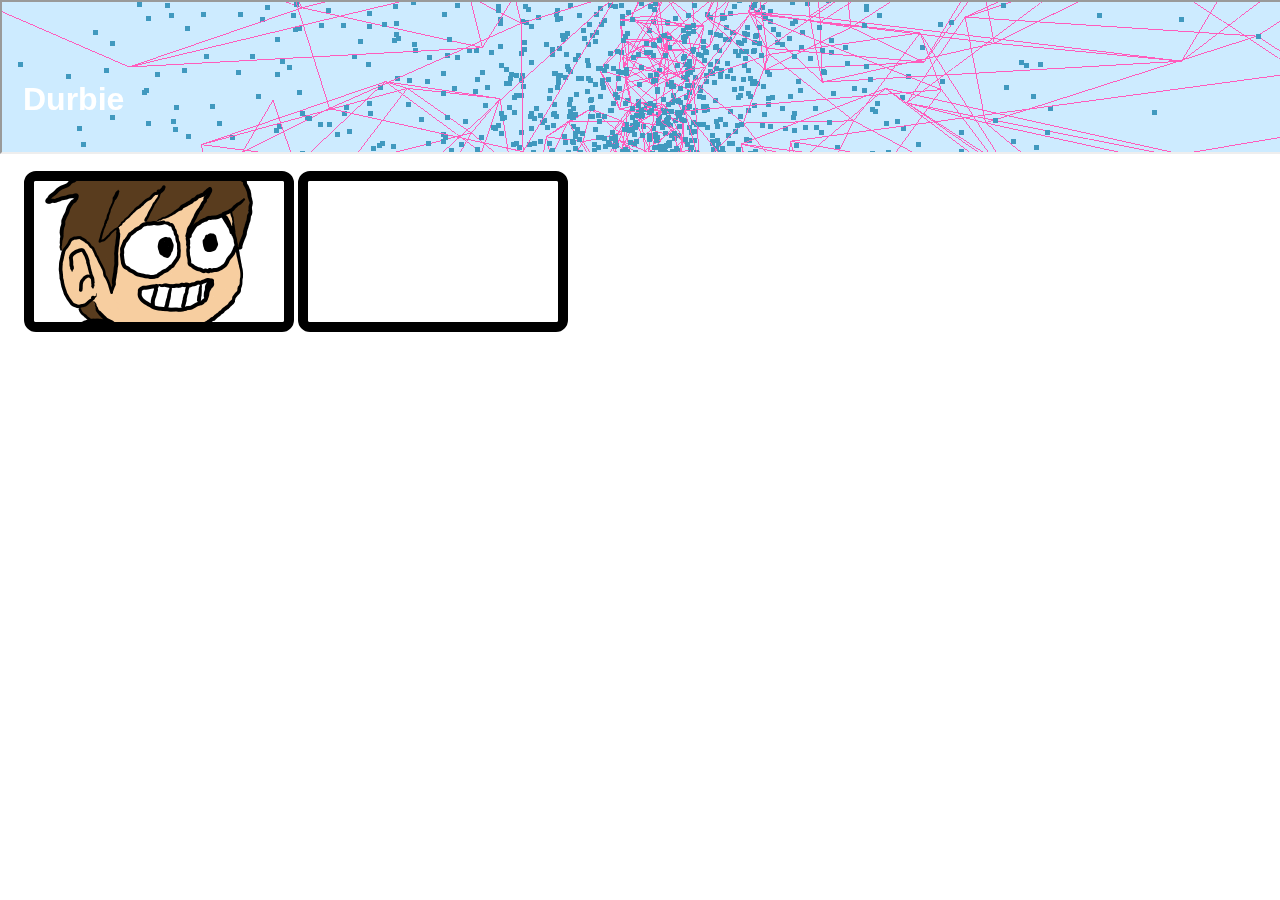
<file: index.html>
<!DOCTYPE html>
<html>
  <head>
    <title>Home - Durbie</title>
    <link rel="stylesheet" href="style.css" />
    <style>
      img {
        width: 250px;
        border: 10px solid black;
        border-radius: 12px;
        max-width: 340px;
        max-height: auto;
      }
    </style>
  </head>
  <body>
    <header>
      <iframe src="thing.html"></iframe>
      <h1><br /><a href="/">Durbie</a> <br /></h1>
    </header>
    <main>
      <a href="/art"><img src="art.png" /></a>
      <a href="/animation"><img src="white.png" /></a>
    </main>
  </body>
</html>
</file>
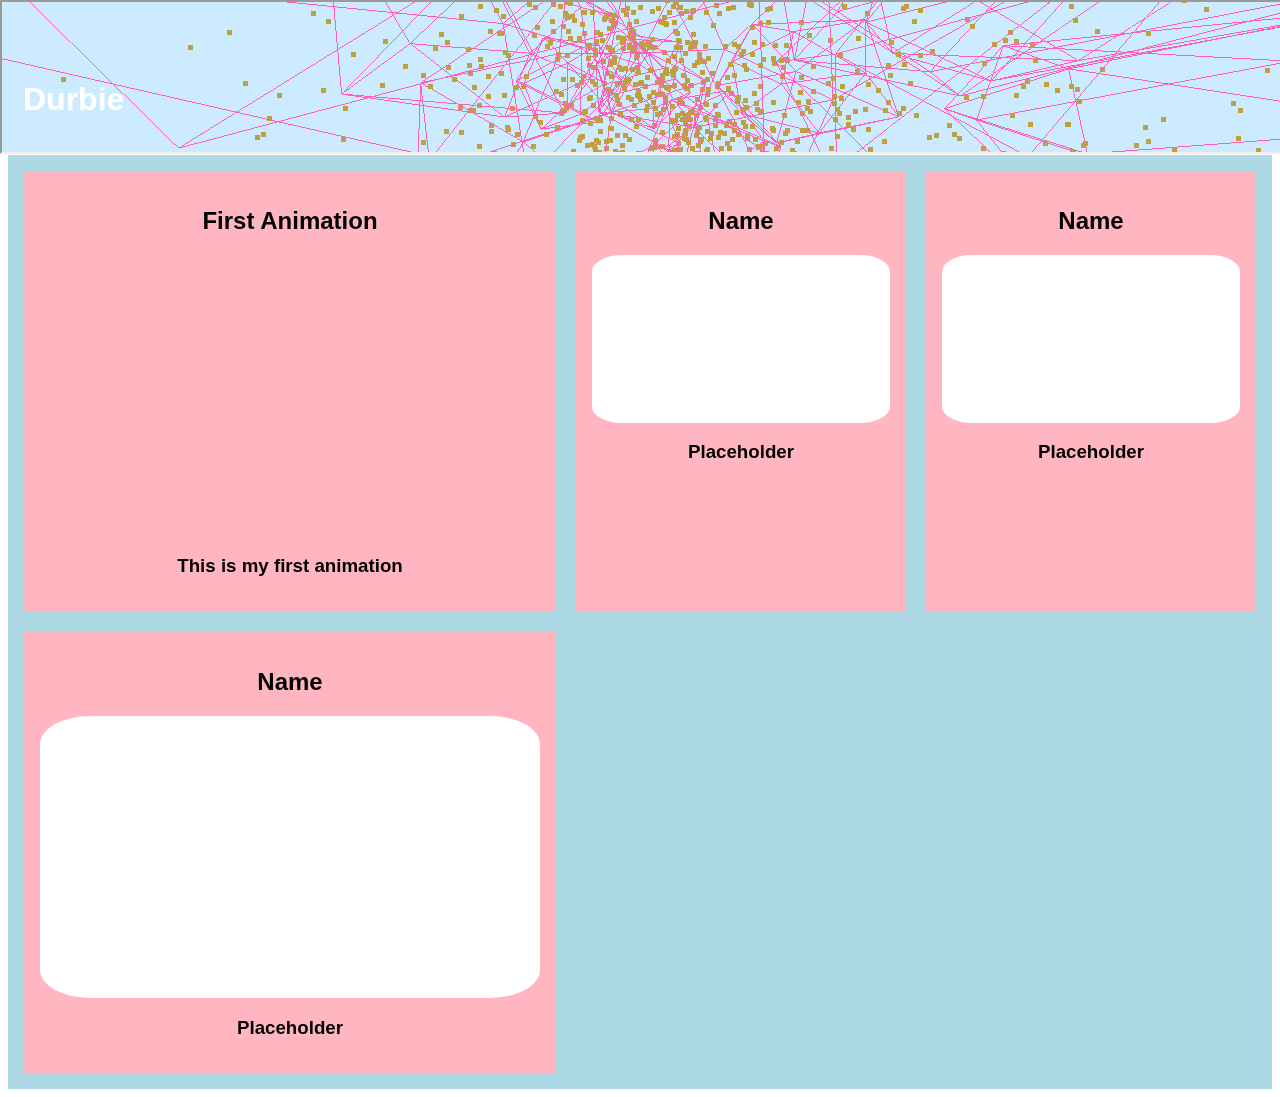
<file: animation/index.html>
<!DOCTYPE html>
<head>
<title>Animation - Durbie</title>
	<link rel="stylesheet" href="/style.css">
  <style>
#table{
  background-color: lightblue;
  display: grid;
  grid-template-columns: 1fr 1fr;
  gap: 20px;
  padding: 1em;
}
.person{
  background-color: lightpink;
  padding: 1em;
  display: flex;
  flex-flow: column;
  align-items: center;
}
img{
  width: 100%;
  border-radius: 10%;
}
@media screen and (min-width: 800px){
  #table{
    grid-template-columns: 2fr 2fr 2fr;
  }
}
</style>
</head>
<body>
 <header>
       <iframe src=/thing.html></iframe>
  <h1><br><a href="/">Durbie</a> <br></h1>
</header>

	
	<section id="table">
  <section class="person">
    <h2>First Animation</h2>
    <iframe width="500" height="282" src="https://www.youtube.com/embed/9Ie_F-bpvcg" title="YouTube video player" frameborder="0" allow="accelerometer; autoplay; clipboard-write; encrypted-media; gyroscope; picture-in-picture" allowfullscreen></iframe>
    <h3>This is my first animation</h3>
  </section>
		
  <section class="person">
    <h2>Name</h2>
    <img src="/white.png">
    <h3>Placeholder</h3>
  </section>
		
  <section class="person">
    <h2>Name</h2>
    <img src="/white.png">
    <h3>Placeholder</h3>
  </section>
		
  <section class="person">
    <h2>Name</h2>
    <img src="/white.png">
    <h3>Placeholder</h3>
  </section>  
</section>

</body>
</file>
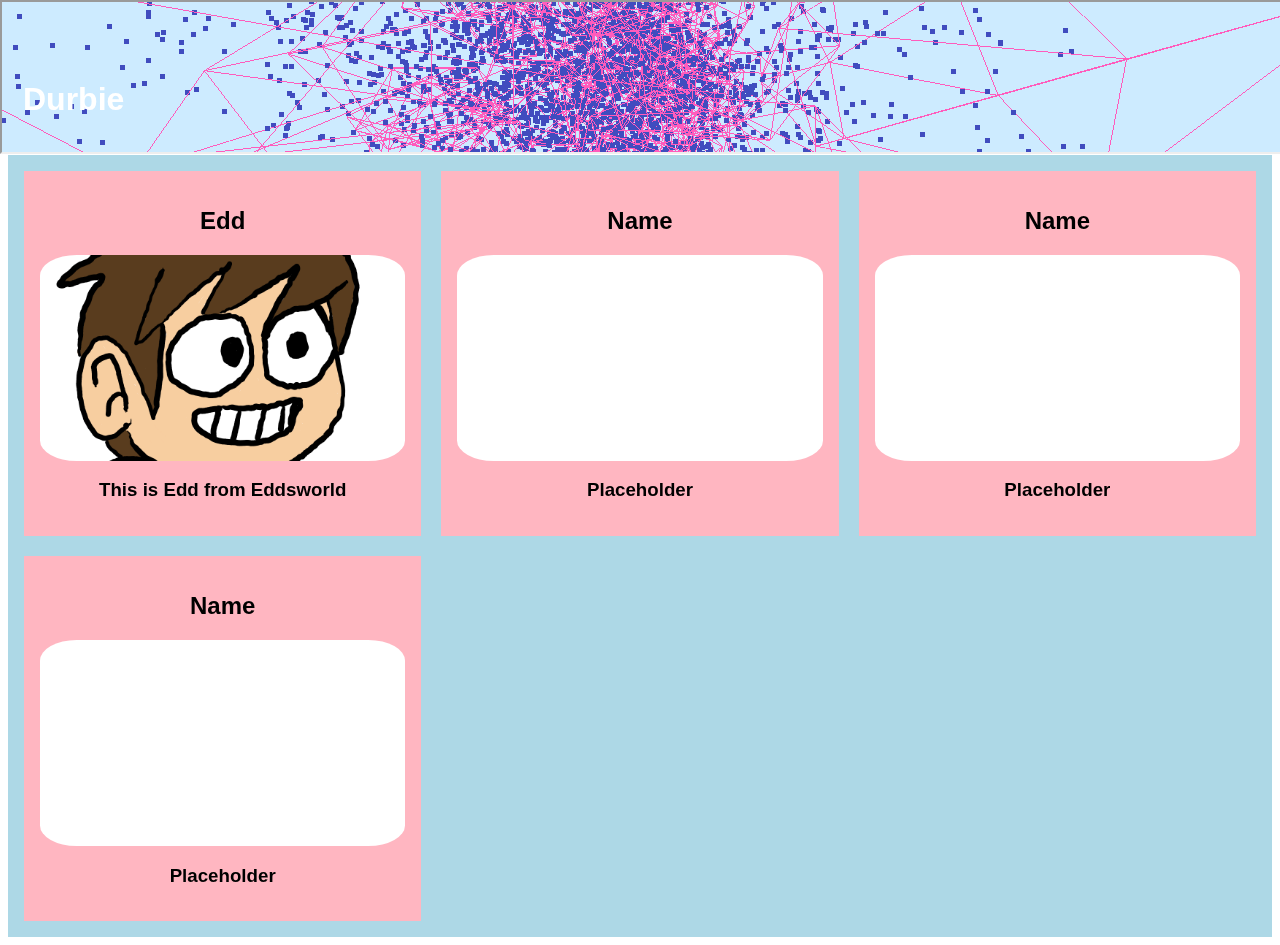
<file: art/index.html>
<!DOCTYPE html>
<head>
<title>Art - Durbie</title>
	<link rel="stylesheet" href="/style.css">
  <style>
#table{
  background-color: lightblue;
  display: grid;
  grid-template-columns: 1fr 1fr;
  gap: 20px;
  padding: 1em;
}
.person{
  background-color: lightpink;
  padding: 1em;
  display: flex;
  flex-flow: column;
  align-items: center;
}
img{
  width: 100%;
  border-radius: 10%;
}
@media screen and (min-width: 800px){
  #table{
    grid-template-columns: 2fr 2fr 2fr;
  }
}
</style>
</head>
<body>
 <header>
       <iframe src=/thing.html></iframe>
  <h1><br><a href="/">Durbie</a> <br></h1>
</header>

	
	<section id="table">
  <section class="person">
    <h2>Edd</h2>
    <img src="/art.png">
    <h3>This is Edd from Eddsworld</h3>
  </section>
		
  <section class="person">
    <h2>Name</h2>
    <img src="/white.png">
    <h3>Placeholder</h3>
  </section>
		
  <section class="person">
    <h2>Name</h2>
    <img src="/white.png">
    <h3>Placeholder</h3>
  </section>
		
  <section class="person">
    <h2>Name</h2>
    <img src="/white.png">
    <h3>Placeholder</h3>
  </section>  
</section>

</body>
</file>
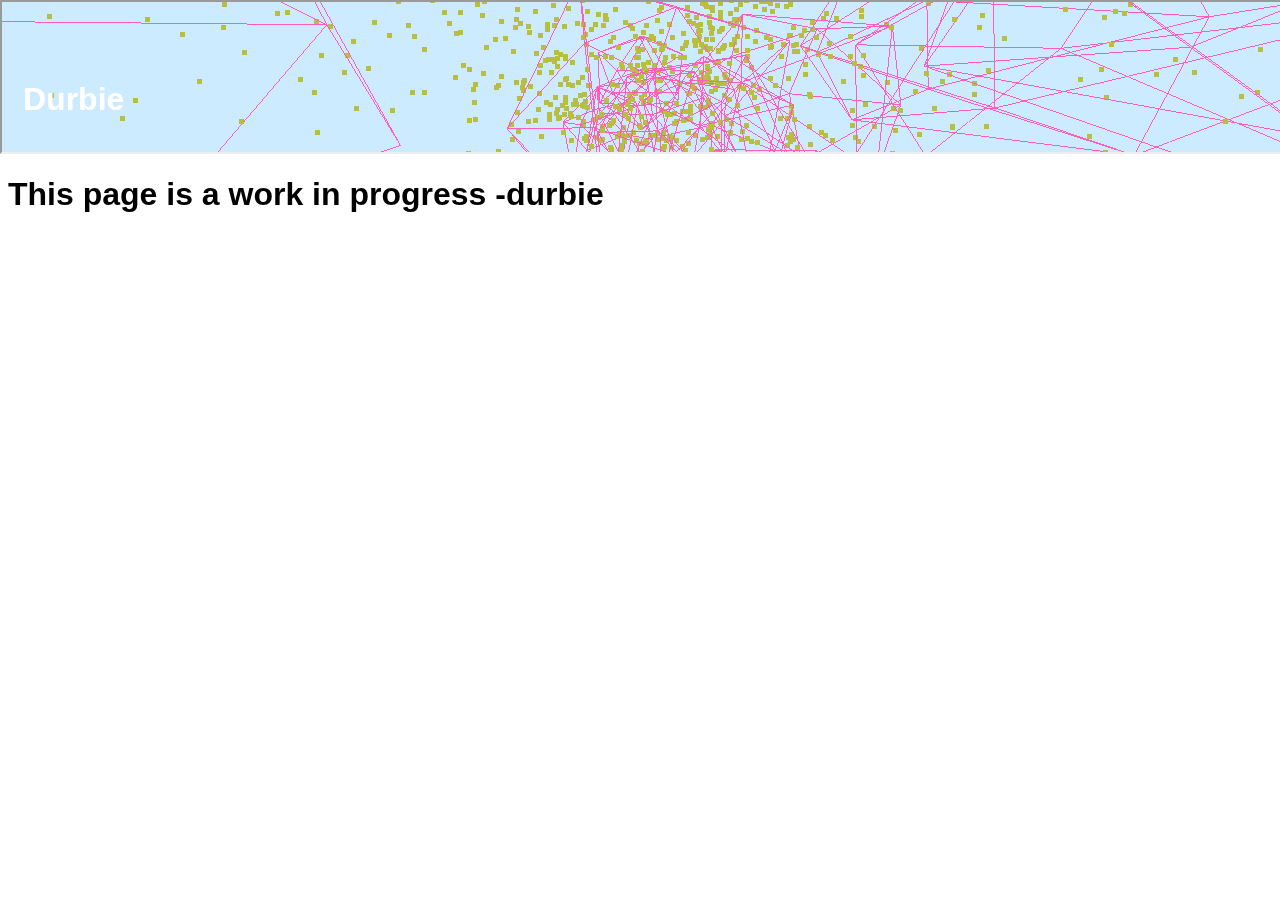
<file: art.html>
<!DOCTYPE html>
<head>
<title>Art - Durbie</title>
	<link rel="stylesheet" href="style.css">
  <style>
    img{
  width:250px;
    border: 10px solid black;
    border-radius: 12px;
    max-width: 340px;
    max-height:auto;
}
</style>
</head>
<body>
 <header>
       <iframe src=thing.html></iframe>
  <h1><br><a href="/">Durbie</a> <br></h1>
</header>
<h1>This page is a work in progress -durbie</h1>
</body>
</file>
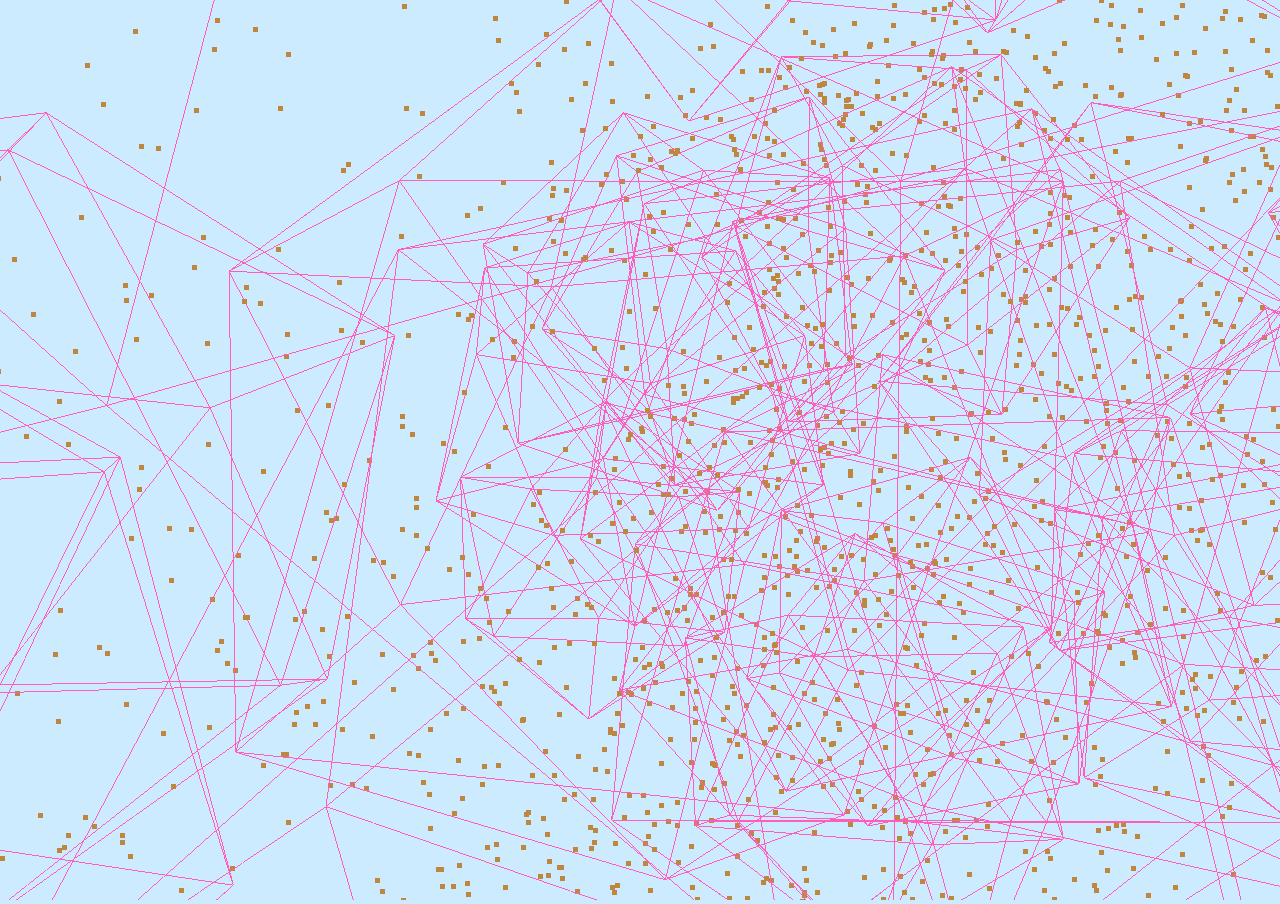
<file: thing.html>
<!DOCTYPE html>
<html>
	<head>
		<meta charset="utf-8">
		<style>
			body {
				background-color: #ffffff;
				margin: 0;
				overflow: hidden;
			}
		</style>
	</head>
	<body>
		
		<script src="/three.min.js"></script>
		<script src="/Detector.js"></script>
		<script>
	
			if ( ! Detector.webgl ) Detector.addGetWebGLMessage();
			
			var camera, scene, renderer;
			var geometry, material, mesh;

			function setup() {

				var W = window.innerWidth, H = window.innerHeight;
				renderer = new THREE.WebGLRenderer();
				renderer.setSize( W, H );
				document.body.appendChild( renderer.domElement );

				camera = new THREE.PerspectiveCamera( 50, W/H, 1, 10000 );
				camera.position.z = 500;

				scene = new THREE.Scene();
				
				for ( var i = 0; i < 50; i ++ ) {
				geometry = new THREE.IcosahedronGeometry(169.23, 0);
				material = new THREE.MeshBasicMaterial({shading: THREE.FlatShading, color: 0xff5cbc, wireframe: true, wireframeLinewidth: 8});
				mesh = new THREE.Mesh(geometry, material);
				mesh.position.x = Math.random() * 1000 - 500;
					mesh.position.y = Math.random() * 1000 - 500;
					mesh.position.z = Math.random() * 1000 - 500;
					mesh.rotation.x = Math.random() * 2 * Math.PI;
					mesh.rotation.y = Math.random() * 2 * Math.PI;
					mesh.rotation.z = Math.random() * 2 * Math.PI;
				scene.add(mesh);
				}
				
				bg = document.body.style;
				bg.background = '#cdebff';

				geometry = new THREE.Geometry();
				for ( i = 0; i < 5000; i ++ ) {
					var vertex = new THREE.Vector3();
					vertex.x = 1000 * Math.random() - 500;
					vertex.y = 1000 * Math.random() - 500;
					vertex.z = 1000 * Math.random() - 500;
					geometry.vertices.push( vertex );
				}
				material = new THREE.ParticleBasicMaterial( { size: 5, sizeAttenuation: false, transparent: true } );
				material.color.setHex( 0xff00ff );
				particles = new THREE.ParticleSystem( geometry, material );
				particles.sortParticles = true;
				scene.add( particles );

			}

			function draw() {

				requestAnimationFrame( draw );
				
				
				var time = Date.now() * 0.0005;
				h = ( 360 * ( 1.0 + time ) % 360 ) / 360;
				material.color.setHSL( h, 0.5, 0.5 );
				
				particles.rotation.z = Date.now() * 0.0005;
				
				camera.lookAt(mesh.position);
				camera.rotation.z = Math.sin( Date.now() * 0.0001 ) * 10;
				camera.position.z = Math.sin( Date.now() * 0.001 ) * 500;

				renderer.render( scene, camera );

			}

			setup();
			draw();

		</script>
		
	</body>
</html>
</file>
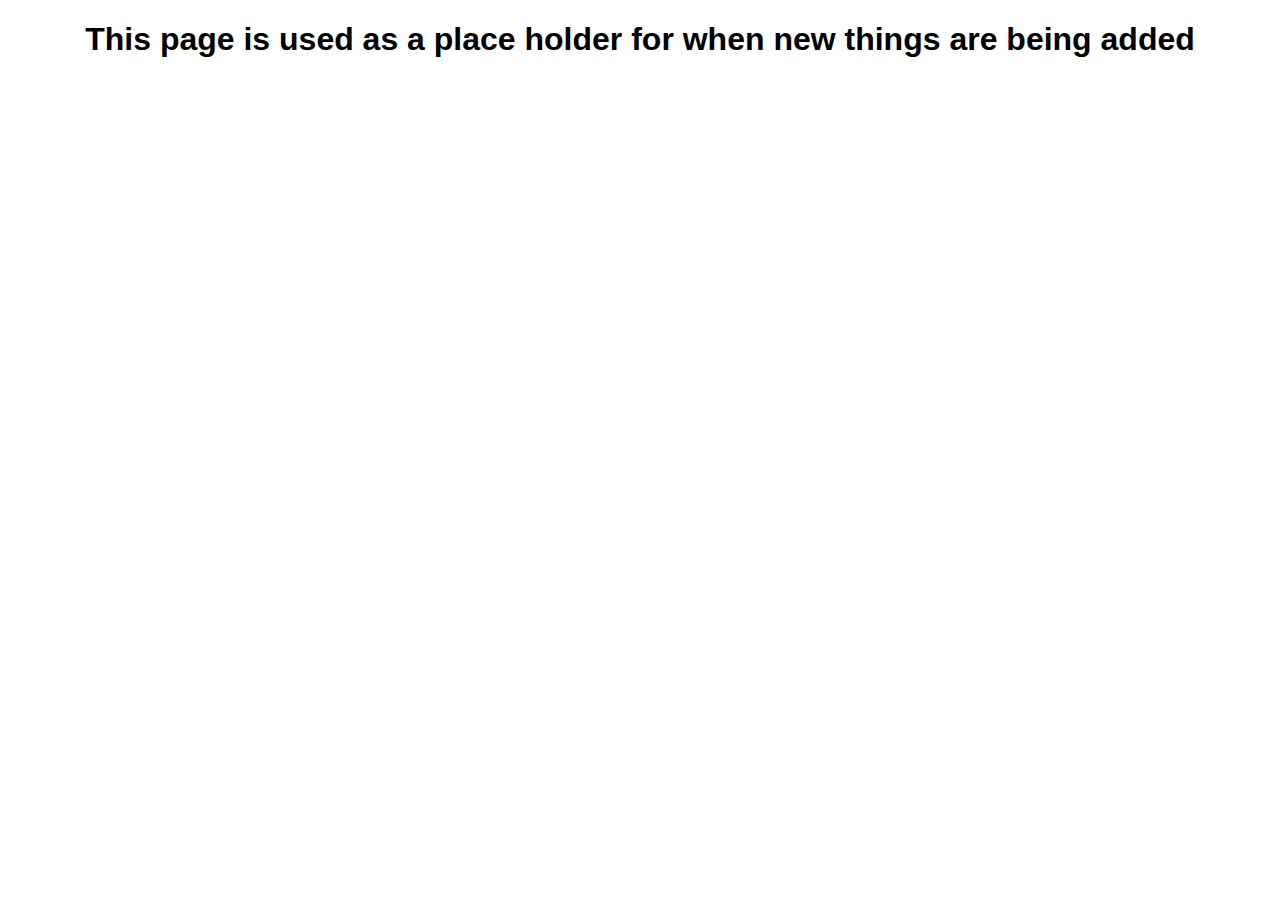
<file: unknown.html>
<!DOCTYPE html>
<head>
<style>
h1{
    font-family: "Lucida Sans", sans-serif;
}

</style>
</head>
<body>
<h1 style="text-align: center;">This page is used as a place holder for when new things are being added</h1>
</body>
</file>
<file: style.css>
body {
  font-family: "Lucida Sans", sans-serif;
}

header {
 color: #ffffff;
  padding: 15px;
      text-shadow: #D3D3D3;
    text-align: left;
  
}
    
      /* unvisited link */
header a:link {
  color: white;
    text-decoration: none;
}

/* visited link */
header a:visited {
  color: white;
    text-decoration: none;
}

/* mouse over link */
header a:hover {
  color: hotpink;
    text-decoration: none;
}

/* selected link */
header a:active {
  color: white;
    text-decoration: none;
}
    

    header iframe {
	width: 100%;
	position: absolute;
    left: 0px;
    top: 0px;
    z-index: -1;
}

main{
padding:1em;



}
</file>
